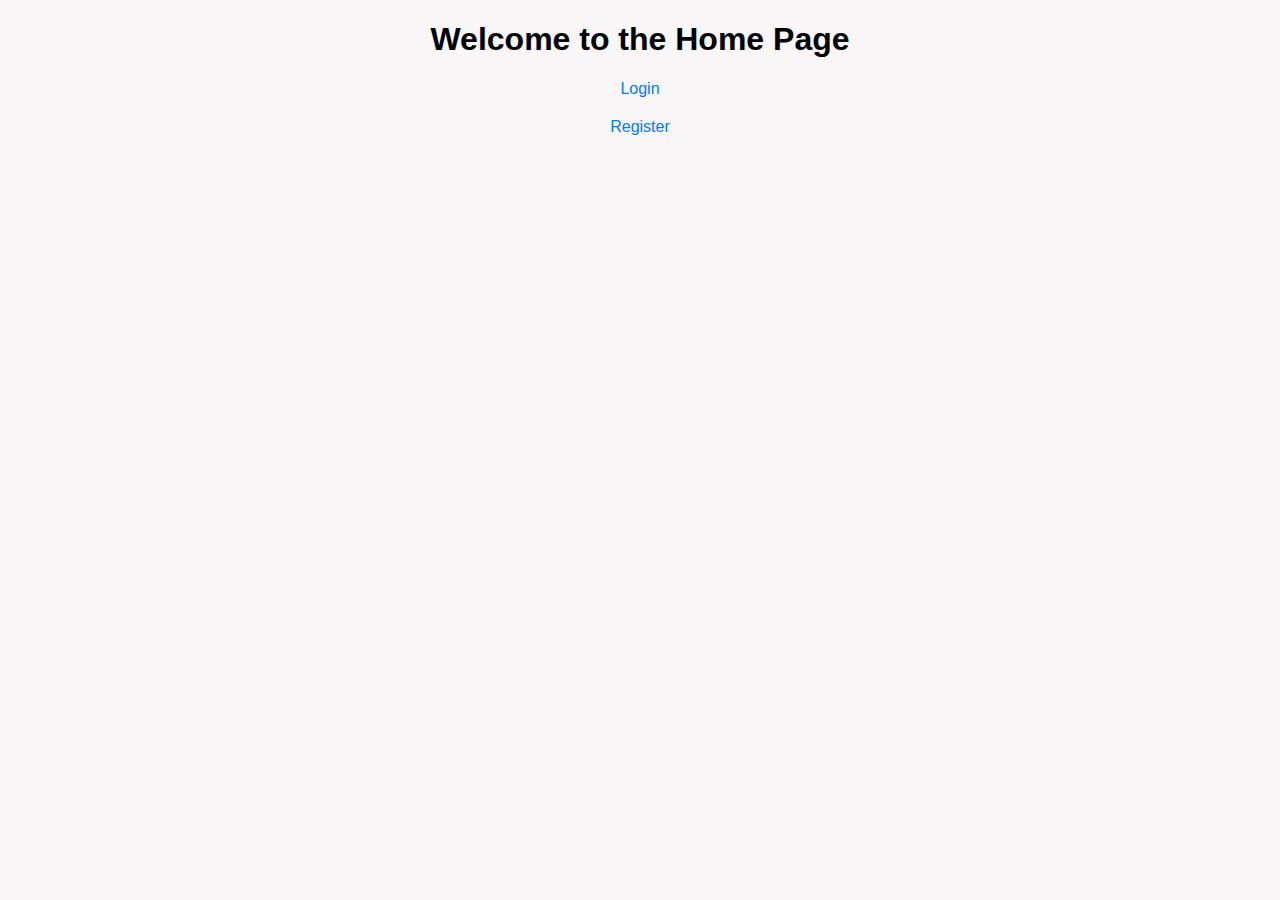
<file: index.html>
<!DOCTYPE html>
<html>
<head>
    <title>Home</title>
    <link rel="stylesheet" type="text/css" href="./css/style.css">
    <script src="https://code.jquery.com/jquery-3.5.1.min.js"></script>

</head>
<body>
    <h1>Welcome to the Home Page</h1>
    <a href="login.html">Login</a>
    <a href="register.html">Register</a>
</body>
</html>
</file>
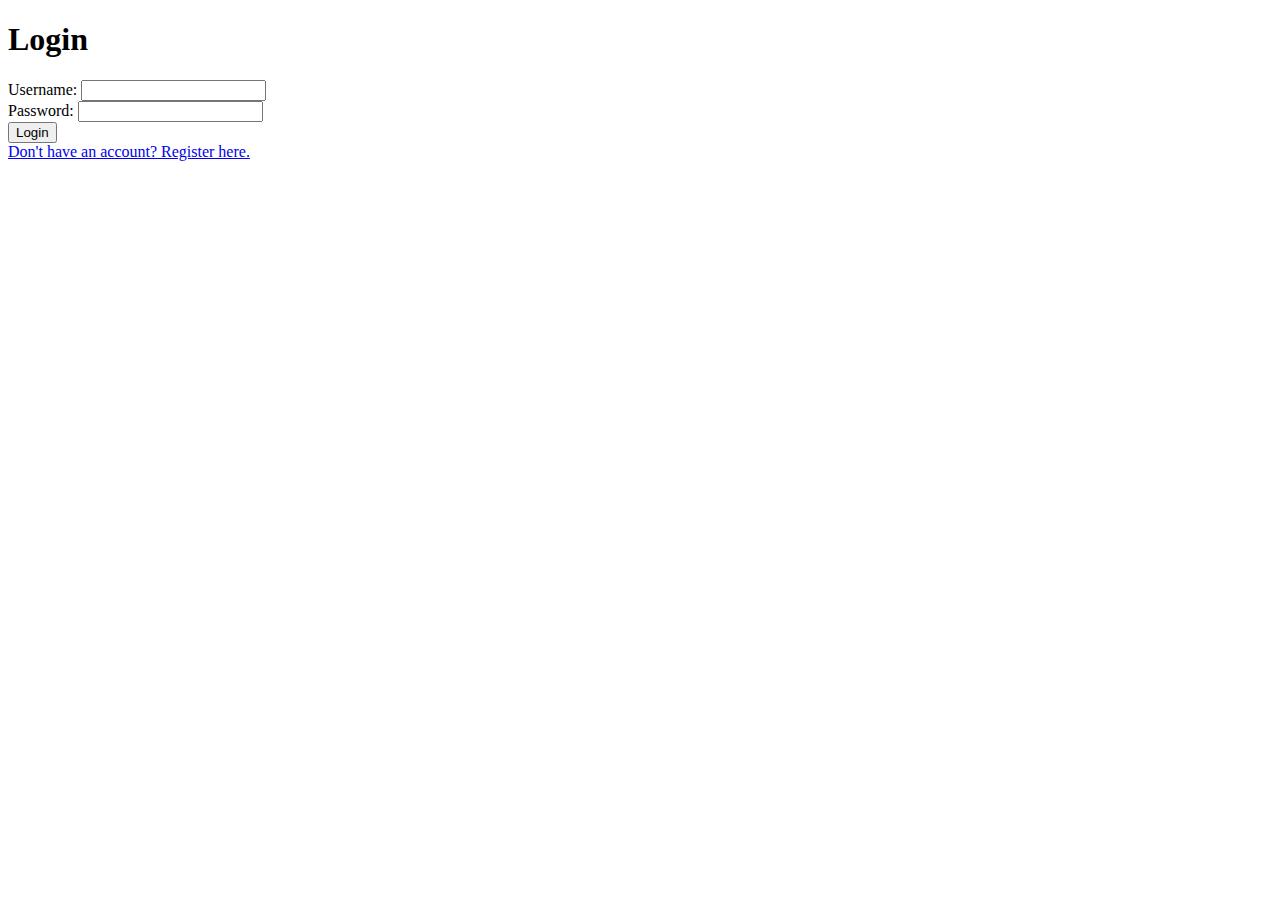
<file: login.html>
<!DOCTYPE html>
<html>

<head>
    <title>Login</title>
    <link rel="stylesheet" href="https://cdn.jsdelivr.net/npm/bootstrap@4.6.2/dist/css/bootstrap.min.css"
        integrity="sha384-xOolHFLEh07PJGoPkLv1IbcEPTNtaed2xpHsD9ESMhqIYd0nLMwNLD69Npy4HI+N" crossorigin="anonymous">
        <script src="https://code.jquery.com/jquery-3.5.1.min.js"></script>
</head>

<body>
    <div class="container">
        <h1>Login</h1>
        <form id="loginForm">
            <div class="form-group">
                <label for="username">Username:</label>
                <input type="text" class="form-control" id="username" name="username" required>
            </div>
            <div class="form-group">
                <label for="password">Password:</label>
                <input type="password" class="form-control" id="password" name="password" required>
            </div>
            <button type="button" class="btn btn-primary" id="loginButton">Login</button>
        </form>
        <div id="message"></div>
        <a href="register.html">Don't have an account? Register here.</a>
    </div>

    <script src="./js/login.js"></script>
    <script src="https://cdn.jsdelivr.net/npm/bootstrap@4.6.2/dist/js/bootstrap.bundle.min.js"
        integrity="sha384-Fy6S3B9q64WdZWQUiU+q4/2Lc9npb8tCaSX9FK7E8HnRr0Jz8D6OP9dO5Vg3Q9ct"
        crossorigin="anonymous"></script>
</body>

</html>
</file>
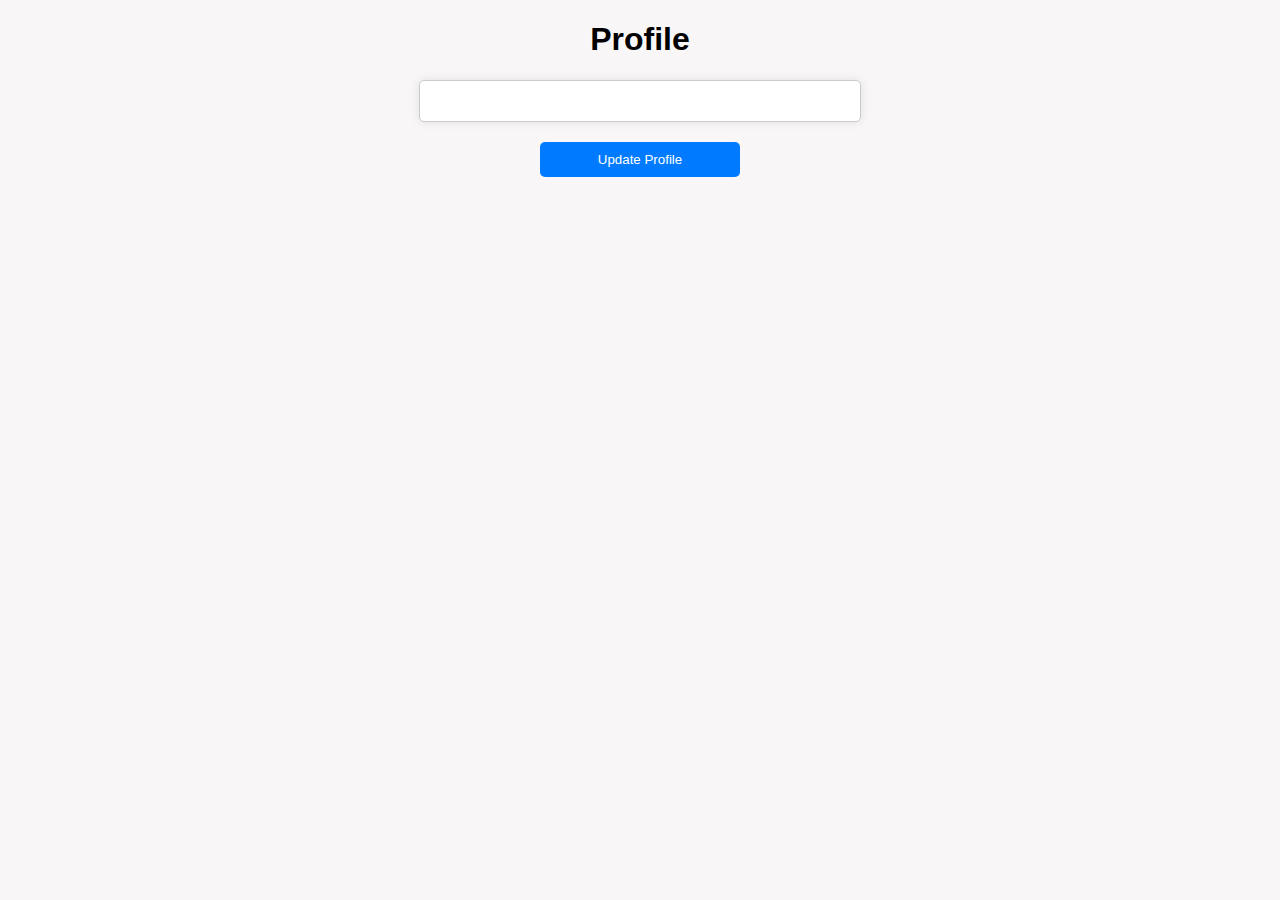
<file: profile.html>
<!DOCTYPE html>
<html>
<head>
    <title>Profile</title>
    <link rel="stylesheet" type="text/css" href="./css/style.css">
    <script
      src="https://code.jquery.com/jquery-3.6.0.min.js"
      integrity="sha256-/xUj+3OJU5yExlq6GSYGSHk7tPXikynS7ogEvDej/m4="
      crossorigin="anonymous"
    ></script>
</head>
<body>
    <h1>Profile</h1>
    <div id="profileInfo">
        <!-- Display user profile information fetched from the server -->
    </div>
    <button type="button" id="updateProfileButton">Update Profile</button>
    <script src="./js/profile.js"></script>
</body>
</html>
</file>
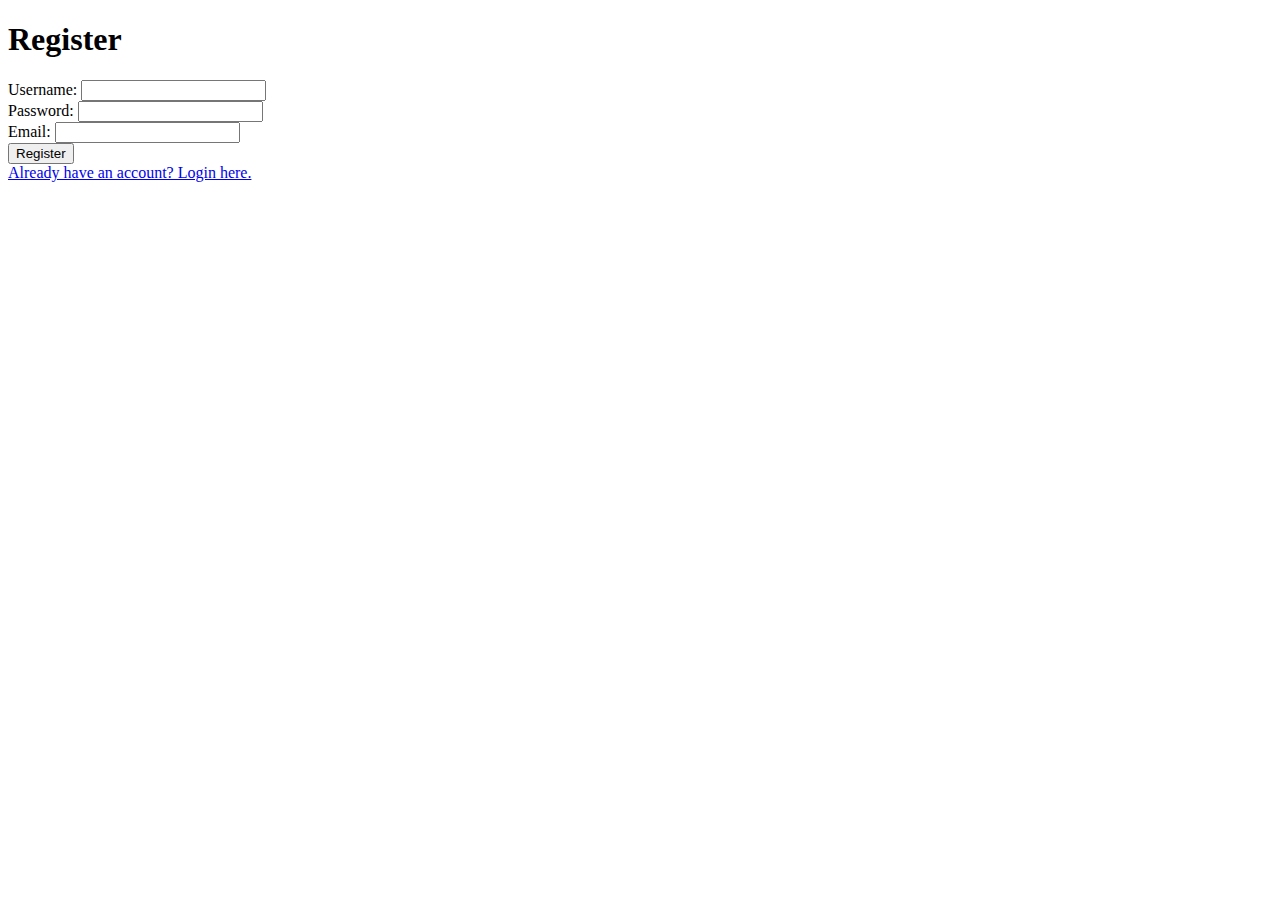
<file: register.html>
<!DOCTYPE html>
<html>

<head>
    <title>Register</title>
    <script
      src="https://code.jquery.com/jquery-3.6.0.min.js"
      integrity="sha256-/xUj+3OJU5yExlq6GSYGSHk7tPXikynS7ogEvDej/m4="
      crossorigin="anonymous"
    ></script>
    <link rel="stylesheet" href="https://cdn.jsdelivr.net/npm/bootstrap@4.6.2/dist/css/bootstrap.min.css"
        integrity="sha384-xOolHFLEh07PJGoPkLv1IbcEPTNtaed2xpHsD9ESMhqIYd0nLMwNLD69Npy4HI+N" crossorigin="anonymous">
</head>

<body>
    <div class="container">
        <h1>Register</h1>
        <form id="registerForm">
            <div class="form-group">
                <label for="username">Username:</label>
                <input type="text" class="form-control" id="username" name="username" required>
            </div>
            <div class="form-group">
                <label for="password">Password:</label>
                <input type="password" class="form-control" id="password" name="password" required>
            </div>
            <div class="form-group">
                <label for="email">Email:</label>
                <input type="email" class="form-control" id="email" name="email" required>
            </div>
            <button type="button" class="btn btn-primary" id="registerButton">Register</button>
        </form>
        <div id="message"></div>
        <a href="login.html">Already have an account? Login here.</a>
    </div>

    <script src="./js/register.js"></script>
    <script src="https://cdn.jsdelivr.net/npm/bootstrap@4.6.2/dist/js/bootstrap.bundle.min.js"
        integrity="sha384-Fy6S3B9q64WdZWQUiU+q4/2Lc9npb8tCaSX9FK7E8HnRr0Jz8D6OP9dO5Vg3Q9ct"
        crossorigin="anonymous"></script>
</body>

</html>
</file>
<file: css/style.css>
/* Global Styles */
body {
    font-family: Arial, sans-serif;
    margin: 0;
    padding: 0;
    background-color: #f8f6f6;
}

h1 {
    text-align: center;
}

a {
    display: block;
    text-align: center;
    margin-top: 20px;
    text-decoration: none;
    color: #007BFF;
}

/* Form Styles */
form {
    max-width: 400px;
    margin: 0 auto;
    background-color: #fff;
    padding: 20px;
    border: 1px solid #ccc;
    border-radius: 5px;
    box-shadow: 0 0 10px rgba(0, 0, 0, 0.1);
}

label {
    display: block;
    margin: 10px 0;
    font-weight: bold;
}

input[type="text"],
input[type="password"],
input[type="email"] {
    width: 100%;
    padding: 10px;
    margin: 5px 0;
    border: 1px solid #ccc;
    border-radius: 5px;
}

button {
    width: 100%;
    padding: 10px;
    background-color: #007BFF;
    color: #fff;
    border: none;
    border-radius: 5px;
    cursor: pointer;
}

/* Message Styles */
#message {
    text-align: center;
    color: #FF0000;
    margin-top: 10px;
}

/* Profile Styles */
#profileInfo {
    max-width: 400px;
    margin: 0 auto;
    background-color: #fff;
    padding: 20px;
    border: 1px solid #ccc;
    border-radius: 5px;
    box-shadow: 0 0 10px rgba(0, 0, 0, 0.1);
}

/* Button Styles */
#updateProfileButton {
    display: block;
    width: 200px;
    margin: 20px auto;
    padding: 10px;
    background-color: #007BFF;
    color: #fff;
    border: none;
    border-radius: 5px;
    cursor: pointer;
}
</file>
